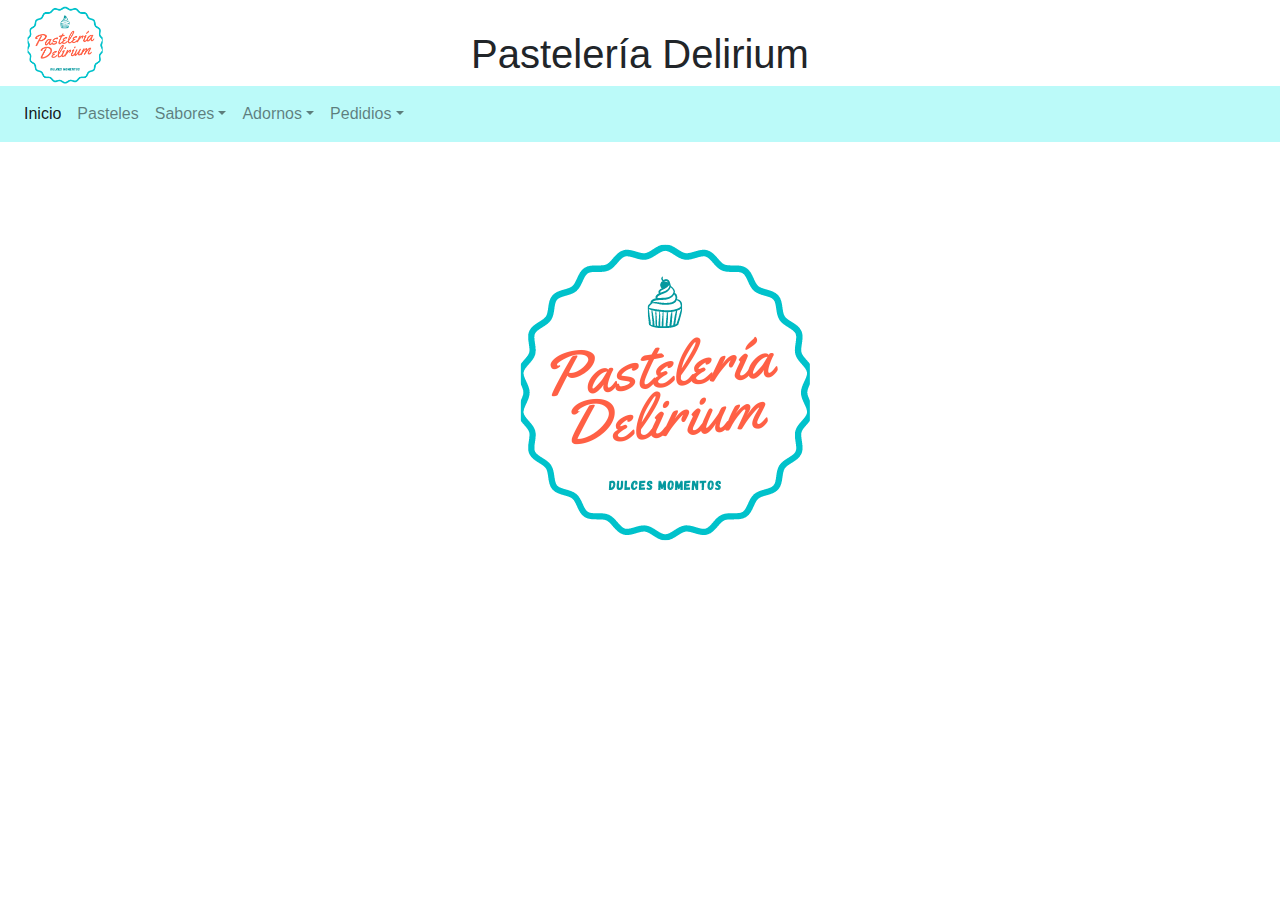
<file: index.html>
<!DOCTYPE html>
<html>
    <head>
        <meta name="viewport" content="width=device-witdh, initial-scale=1.0">
        <meta charset="UTF-8">
        <title>Pastelería Delirium</title>
        <link rel="stylesheet" href="css/estilos_index.css">
        <link rel="stylesheet" href="https://cdn.jsdelivr.net/npm/bootstrap@4.0.0/dist/css/bootstrap.min.css" integrity="sha384-Gn5384xqQ1aoWXA+058RXPxPg6fy4IWvTNh0E263XmFcJlSAwiGgFAW/dAiS6JXm" crossorigin="anonymous">
    </head>
    <body>
        <div>
            <div class="arriba">
                <img src="src/img/Pastelería Delirium.png" alt="logo de la pasteleria" class="logo">
                <h1>Pastelería Delirium</h1>
            </div>
            <header>
                <nav class="navbar navbar-expand-lg navbar-light" style="background-color: #BBFAF9;">
                    <div class="collapse navbar-collapse" id="navbarNavDropdown">
                        <ul class="navbar-nav">
                            <li class="nav-item active">
                                <a class="nav-link" href="index.html">Inicio</a>
                            </li>
                            <li class="nav-item">
                                <a class="nav-link" href="html/vista_pasteles.html">Pasteles</a>
                            </li>
                            <li class="nav-item dropdown">
                                <a class="nav-link dropdown-toggle" href="#" id="navbarDropdownMenuLink" data-toggle="dropdown" aria-haspopup="true" aria-expanded="false">Sabores</a>
                                <div class="dropdown-menu" aria-labelledby="navbarDropdownMenuLink">
                                    <a class="dropdown-item" href="html/inventario_sabores.html">Almacen de Sabores</a>
                                </div>
                            </li>   
                          
                            <li class="nav-item dropdown">
                                <a class="nav-link dropdown-toggle" href="#" id="navbarDropdownMenuLink" data-toggle="dropdown" aria-haspopup="true" aria-expanded="false">Adornos</a>
                                <div class="dropdown-menu" aria-labelledby="navbarDropdownMenuLink">
                                    <a class="dropdown-item" href="html/vista_adornos.html">Listado de Adornos</a>
                                    <a class="dropdown-item" href="html/inventario_adornos.html">Almacén de Adornos</a>
                                </div>
                            </li>  
                            <li class="nav-item dropdown">
                                <a class="nav-link dropdown-toggle" href="#" id="navbarDropdownMenuLink" data-toggle="dropdown" aria-haspopup="true" aria-expanded="false">Pedidios</a>
                                <div class="dropdown-menu" aria-labelledby="navbarDropdownMenuLink">
                                    <a class="dropdown-item" href="html/formulario_pedido.html">Crear Pedido</a>
                                    <a class="dropdown-item" href="html/listado_pedidos.html">Listado de Pedido</a>
                                </div>
                            </li> 
                        </ul>
                    </div>
                </nav>
            </header>
        </div>
        <section class="principal">           
                <img src="src/img/Pastelería Delirium.png" alt="logo de la pasteleria" >
        </section>
        <script src="https://code.jquery.com/jquery-3.2.1.slim.min.js" integrity="sha384-KJ3o2DKtIkvYIK3UENzmM7KCkRr/rE9/Qpg6aAZGJwFDMVNA/GpGFF93hXpG5KkN" crossorigin="anonymous"></script>
        <script src="https://cdn.jsdelivr.net/npm/popper.js@1.12.9/dist/umd/popper.min.js" integrity="sha384-ApNbgh9B+Y1QKtv3Rn7W3mgPxhU9K/ScQsAP7hUibX39j7fakFPskvXusvfa0b4Q" crossorigin="anonymous"></script>
        <script src="https://cdn.jsdelivr.net/npm/bootstrap@4.0.0/dist/js/bootstrap.min.js" integrity="sha384-JZR6Spejh4U02d8jOt6vLEHfe/JQGiRRSQQxSfFWpi1MquVdAyjUar5+76PVCmYl" crossorigin="anonymous"></script>
    </body>
</html>
</file>
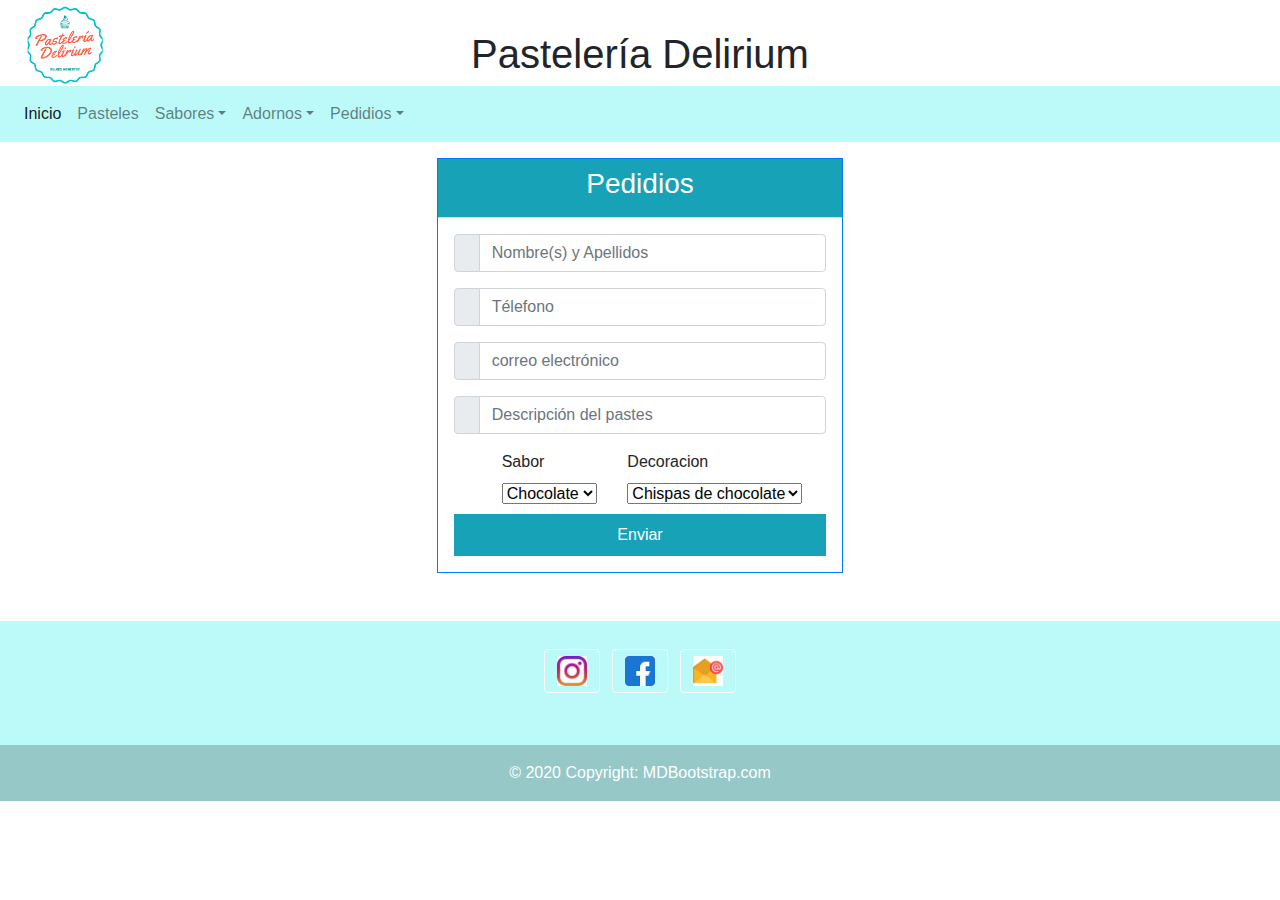
<file: html/formulario_pedido.html>
<!DOCTYPE html>
<html>
    <head>
        <meta name="viewport" content="width=device-witdh, initial-scale=1.0">
        <meta charset="UTF-8">
        <title>Pastelería Delirium</title>
        <link rel="stylesheet" href="../css/estilo_menu.css">
        <link rel="stylesheet" href="../css/estilos_index.css">
        <link rel="stylesheet" href="https://cdn.jsdelivr.net/npm/bootstrap@4.0.0/dist/css/bootstrap.min.css" integrity="sha384-Gn5384xqQ1aoWXA+058RXPxPg6fy4IWvTNh0E263XmFcJlSAwiGgFAW/dAiS6JXm" crossorigin="anonymous">
    </head>
    <body>
        <div>
            <div class="arriba">
                <img src="../src/img/Pastelería Delirium.png" alt="logo de la pasteleria" class="logo">
                <h1>Pastelería Delirium</h1>
            </div>
            <header>
                <nav class="navbar navbar-expand-lg navbar-light" style="background-color: #BBFAF9;">
                    <div class="collapse navbar-collapse" id="navbarNavDropdown">
                        <ul class="navbar-nav">
                            <li class="nav-item active">
                                <a class="nav-link" href="../index.html">Inicio</a>
                            </li>
                            <li class="nav-item">
                                <a class="nav-link" href="../html/vista_pasteles.html">Pasteles</a>
                            </li>
                            <li class="nav-item dropdown">
                                <a class="nav-link dropdown-toggle" href="#" id="navbarDropdownMenuLink" data-toggle="dropdown" aria-haspopup="true" aria-expanded="false">Sabores</a>
                                <div class="dropdown-menu" aria-labelledby="navbarDropdownMenuLink">
                                    <a class="dropdown-item" href="../html/inventario_sabores.html">Almacen de Sabores</a>
                                </div>
                            </li>   
                          
                            <li class="nav-item dropdown">
                                <a class="nav-link dropdown-toggle" href="#" id="navbarDropdownMenuLink" data-toggle="dropdown" aria-haspopup="true" aria-expanded="false">Adornos</a>
                                <div class="dropdown-menu" aria-labelledby="navbarDropdownMenuLink">
                                    <a class="dropdown-item" href="../html/vista_adornos.html">Listado de Adornos</a>
                                    <a class="dropdown-item" href="../html/inventario_adornos.html">Almacén de Adornos</a>
                                </div>
                            </li>  
                            <li class="nav-item dropdown">
                                <a class="nav-link dropdown-toggle" href="#" id="navbarDropdownMenuLink" data-toggle="dropdown" aria-haspopup="true" aria-expanded="false">Pedidios</a>
                                <div class="dropdown-menu" aria-labelledby="navbarDropdownMenuLink">
                                    <a class="dropdown-item" href="../html/formulario_pedido.html">Crear Pedido</a>
                                    <a class="dropdown-item" href="../html/listado_pedidos.html">Listado de Pedido</a>
                                </div>
                            </li> 
                        </ul>
                    </div>
                </nav>
            </header>
        </div>
        
        <section>
            <div class="row justify-content-center">
                <div class="col-12 col-md-4 col-lg-4 pb-5 mt-3">
                            <!--Form with header-->        
                            <form action="mail.php" method="post">
                                <div class="card border-primary rounded-0">
                                    <div class="card-header p-0">
                                        <div class="bg-info text-white text-center py-2">
                                            <h3><i class="fa fa-envelope"></i> Pedidios</h3>
                                        </div>
                                    </div>
                                    <div class="card-body p-3">
        
                                        <!--Body-->
                                        <div class="form-group">
                                            <div class="input-group mb-2">
                                                <div class="input-group-prepend">
                                                    <div class="input-group-text"><i class="fa fa-user text-info"></i></div>
                                                </div>
                                                <input type="text" class="form-control" id="nombre" name="nombre" placeholder="Nombre(s) y Apellidos" required>
                                            </div>
                                        </div>
                                        <div class="form-group">
                                            <div class="input-group mb-2">
                                                <div class="input-group-prepend">
                                                    <div class="input-group-text"><i class="fa fa-envelope text-info"></i></div>
                                                </div>
                                                <input type="email" class="form-control" id="telefono" name="telefono" placeholder="Télefono" required>
                                            </div>
                                        </div>
                                        <div class="form-group">
                                            <div class="input-group mb-2">
                                                <div class="input-group-prepend">
                                                    <div class="input-group-text"><i class="fa fa-envelope text-info"></i></div>
                                                </div>
                                                <input type="email" class="form-control" id="correo" name="correo" placeholder="correo electrónico" required>
                                            </div>
                                        </div>
                                        <div class="form-group">
                                            <div class="input-group mb-2">
                                                <div class="input-group-prepend">
                                                    <div class="input-group-text"><i class="fa fa-envelope text-info"></i></div>
                                                </div>
                                                <input type="textarea" class="form-control" id="descripcion" name="descripcion" placeholder="Descripción del pastes" required>
                                            </div>
                                        </div>
                                        <div class="form-row">
                                             <div class="col mb-2 ml-5">
                                                    <label for="sabor">Sabor</label>
                                                    <select name="sabores" id="sabores">
                                                        <option value="chocolate">Chocolate</option>
                                                        <option value="vainilla">Vainilla</option>
                                                        <option value="limon">Limón</option>
                                                        <option value="fresa">Fresa</option>
                                                    </select><br>
                                                </div>
                                                <div class="col mb-2 mr-4">
                                                    <label for="adorno">Decoracion</label>
                                                    <select name="adornos" id="adornos">
                                                        <option value="chispas">Chispas de chocolate</option>
                                                        <option value="flores">Flores comestibles</option>
                                                        <option value="flores">Flores naturales</option>
                                                        <option value="chantilly">Chantilly</option>
                                                    </select><br>
                                                </div>
                                        </div>      
                                        <div class="text-center">
                                            <input type="submit" value="Enviar" class="btn btn-info btn-block rounded-0 py-2">
                                        </div>
                                    </div>
                                </div>
                            </form>
                        </div>
        </section>
        <footer class="text-center text-white" style="background-color: #BBFAF9;">
            <!-- Grid container -->
            <div class="container p-4 pb-0">
              <!-- Section: Social media -->
              <section class="mb-4">              
                <a class="btn btn-outline-light btn-floating m-1" href="#!" role="button"
                  ><img src="../src/img/instagram.png" alt="logo instagram" class="img-foot">
                </a>               
                <a class="btn btn-outline-light btn-floating m-1" href="#!" role="button"
                  ><img src="../src/img/facebook.png" alt="logo instagram" class="img-foot">
                </a>
                <a class="btn btn-outline-light btn-floating m-1" href="#!" role="button"
                  ><img src="../src/img/correo-electronico.png" alt="logo instagram" class="img-foot">
                </a>
              </section>
              <!-- Section: Social media -->
            </div>
            <!-- Grid container -->
            <!-- Copyright -->
            <div class="text-center p-3" style="background-color: rgba(0, 0, 0, 0.2);">
              © 2020 Copyright:
              <a class="text-white" href="https://mdbootstrap.com/">MDBootstrap.com</a>
            </div>
            <!-- Copyright -->
        </footer>        
        <script src="https://code.jquery.com/jquery-3.2.1.slim.min.js" integrity="sha384-KJ3o2DKtIkvYIK3UENzmM7KCkRr/rE9/Qpg6aAZGJwFDMVNA/GpGFF93hXpG5KkN" crossorigin="anonymous"></script>
        <script src="https://cdn.jsdelivr.net/npm/popper.js@1.12.9/dist/umd/popper.min.js" integrity="sha384-ApNbgh9B+Y1QKtv3Rn7W3mgPxhU9K/ScQsAP7hUibX39j7fakFPskvXusvfa0b4Q" crossorigin="anonymous"></script>
        <script src="https://cdn.jsdelivr.net/npm/bootstrap@4.0.0/dist/js/bootstrap.min.js" integrity="sha384-JZR6Spejh4U02d8jOt6vLEHfe/JQGiRRSQQxSfFWpi1MquVdAyjUar5+76PVCmYl" crossorigin="anonymous"></script>
    </body>
</html>
</file>
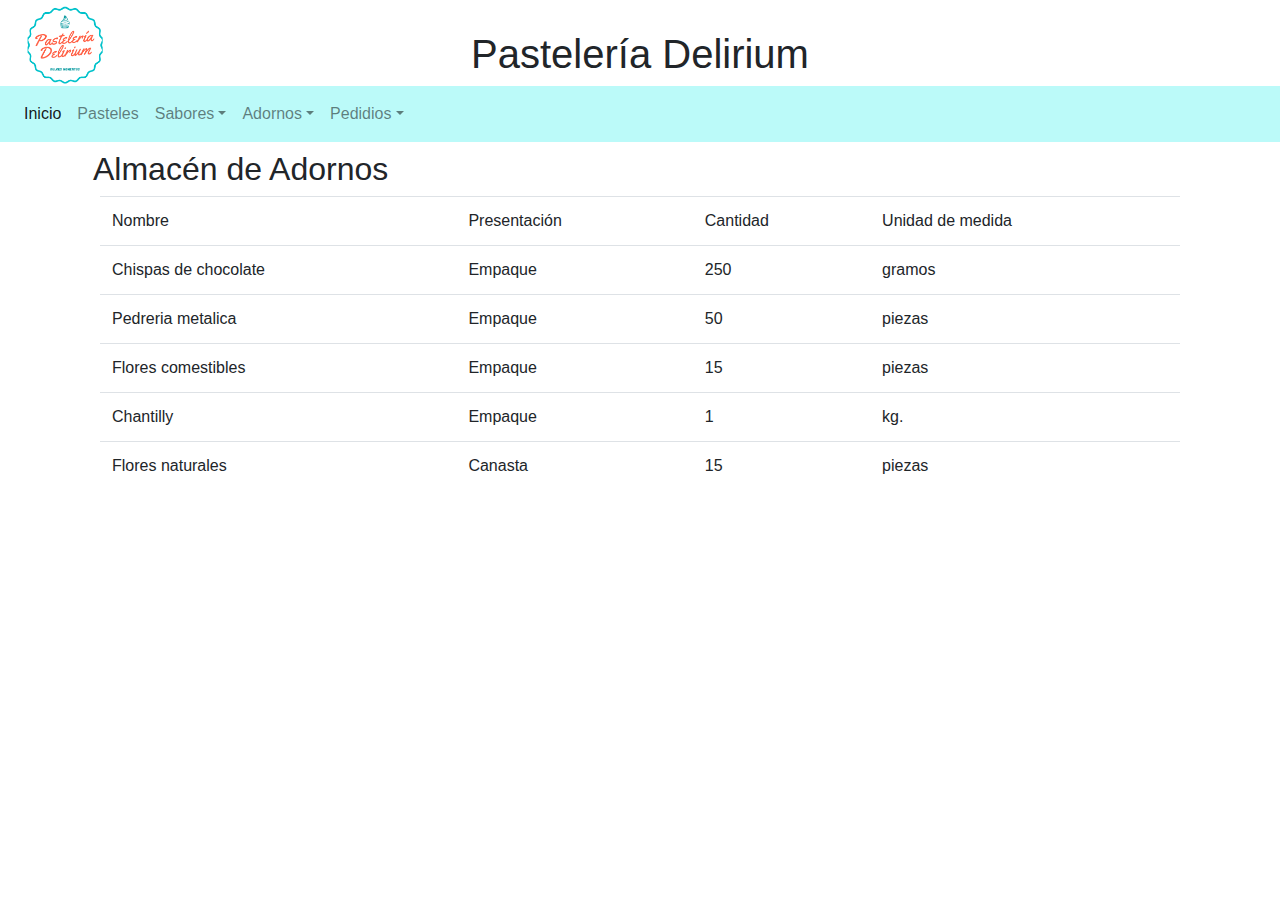
<file: html/inventario_adornos.html>
<!DOCTYPE html>
<html>
    <head>
        <meta name="viewport" content="width=device-witdh, initial-scale=1.0">
        <meta charset="UTF-8">
        <title>Pastelería Delirium</title>
        <link rel="stylesheet" href="../css/estilos_index.css">
        <link rel="stylesheet" href="https://cdn.jsdelivr.net/npm/bootstrap@4.0.0/dist/css/bootstrap.min.css" integrity="sha384-Gn5384xqQ1aoWXA+058RXPxPg6fy4IWvTNh0E263XmFcJlSAwiGgFAW/dAiS6JXm" crossorigin="anonymous">       
    </head>
    <body>
        <header>
            <div class="arriba">
                <img src="../src/img/Pastelería Delirium.png" alt="logo de la pasteleria" class="logo">
                <h1>Pastelería Delirium</h1>
            </div>
            <nav class="navbar navbar-expand-lg navbar-light" style="background-color: #BBFAF9;">
                <div class="collapse navbar-collapse" id="navbarNavDropdown">
                    <ul class="navbar-nav">
                        <li class="nav-item active">
                            <a class="nav-link" href="../index.html">Inicio</a>
                        </li>
                        <li class="nav-item">
                            <a class="nav-link" href="../html/vista_pasteles.html">Pasteles</a>
                        </li>
                        <li class="nav-item dropdown">
                            <a class="nav-link dropdown-toggle" href="#" id="navbarDropdownMenuLink" data-toggle="dropdown" aria-haspopup="true" aria-expanded="false">Sabores</a>
                            <div class="dropdown-menu" aria-labelledby="navbarDropdownMenuLink">
                                <a class="dropdown-item" href="../html/inventario_sabores.html">Almacen de Sabores</a>
                            </div>
                        </li>   
                      
                        <li class="nav-item dropdown">
                            <a class="nav-link dropdown-toggle" href="#" id="navbarDropdownMenuLink" data-toggle="dropdown" aria-haspopup="true" aria-expanded="false">Adornos</a>
                            <div class="dropdown-menu" aria-labelledby="navbarDropdownMenuLink">
                                <a class="dropdown-item" href="../html/vista_adornos.html">Listado de Adornos</a>
                                <a class="dropdown-item" href="inventario_adornos.html">Almacén de Adornos</a>
                            </div>
                        </li>  
                        <li class="nav-item dropdown">
                            <a class="nav-link dropdown-toggle" href="#" id="navbarDropdownMenuLink" data-toggle="dropdown" aria-haspopup="true" aria-expanded="false">Pedidios</a>
                            <div class="dropdown-menu" aria-labelledby="navbarDropdownMenuLink">
                                <a class="dropdown-item" href="../html/formulario_pedido.html">Crear Pedido</a>
                                <a class="dropdown-item" href="../html/listado_pedidos.html">Listado de Pedido</a>
                            </div>
                        </li> 
                    </ul>
                </div>
            </nav> 
        </header>
        <section class="container">     
            <h2 class="m-2">Almacén de Adornos</h2>      
            <div class="container">
                <table class="table">
                    <thead class="thead-dark">
                        <tr>
                            <td>Nombre</td>
                            <td>Presentación</td>
                            <td>Cantidad</td>
                            <td>Unidad de medida</td>
                        </tr>
                    </thead>
                    <tbody>
                        <tr>
                            <td scope="row">Chispas de chocolate</td>
                            <td>Empaque</td>
                            <td>250</td>
                            <td>gramos</td>
                        </tr>
                        <tr>
                            <td scope="row">Pedreria metalica</td>
                            <td>Empaque</td>
                            <td>50</td>
                            <td>piezas</td>
                        </tr>
                        <tr>
                            <td scope="row">Flores comestibles</td>
                            <td>Empaque</td>
                            <td>15</td>
                            <td>piezas</td>
                        </tr>
                        <tr>
                            <td scope="row">Chantilly</td>
                            <td>Empaque</td>
                            <td>1</td>
                            <td>kg.</td>
                        </tr>
                        <tr>
                            <td scope="row">Flores naturales</td>
                            <td>Canasta</td>
                            <td>15</td>
                            <td>piezas</td>
                        </tr>
                    </tbody>
                </table>
            </div>
        </section>
        <script src="https://code.jquery.com/jquery-3.2.1.slim.min.js" integrity="sha384-KJ3o2DKtIkvYIK3UENzmM7KCkRr/rE9/Qpg6aAZGJwFDMVNA/GpGFF93hXpG5KkN" crossorigin="anonymous"></script>
        <script src="https://cdn.jsdelivr.net/npm/popper.js@1.12.9/dist/umd/popper.min.js" integrity="sha384-ApNbgh9B+Y1QKtv3Rn7W3mgPxhU9K/ScQsAP7hUibX39j7fakFPskvXusvfa0b4Q" crossorigin="anonymous"></script>
        <script src="https://cdn.jsdelivr.net/npm/bootstrap@4.0.0/dist/js/bootstrap.min.js" integrity="sha384-JZR6Spejh4U02d8jOt6vLEHfe/JQGiRRSQQxSfFWpi1MquVdAyjUar5+76PVCmYl" crossorigin="anonymous"></script>    
    </body>
</html>
</file>
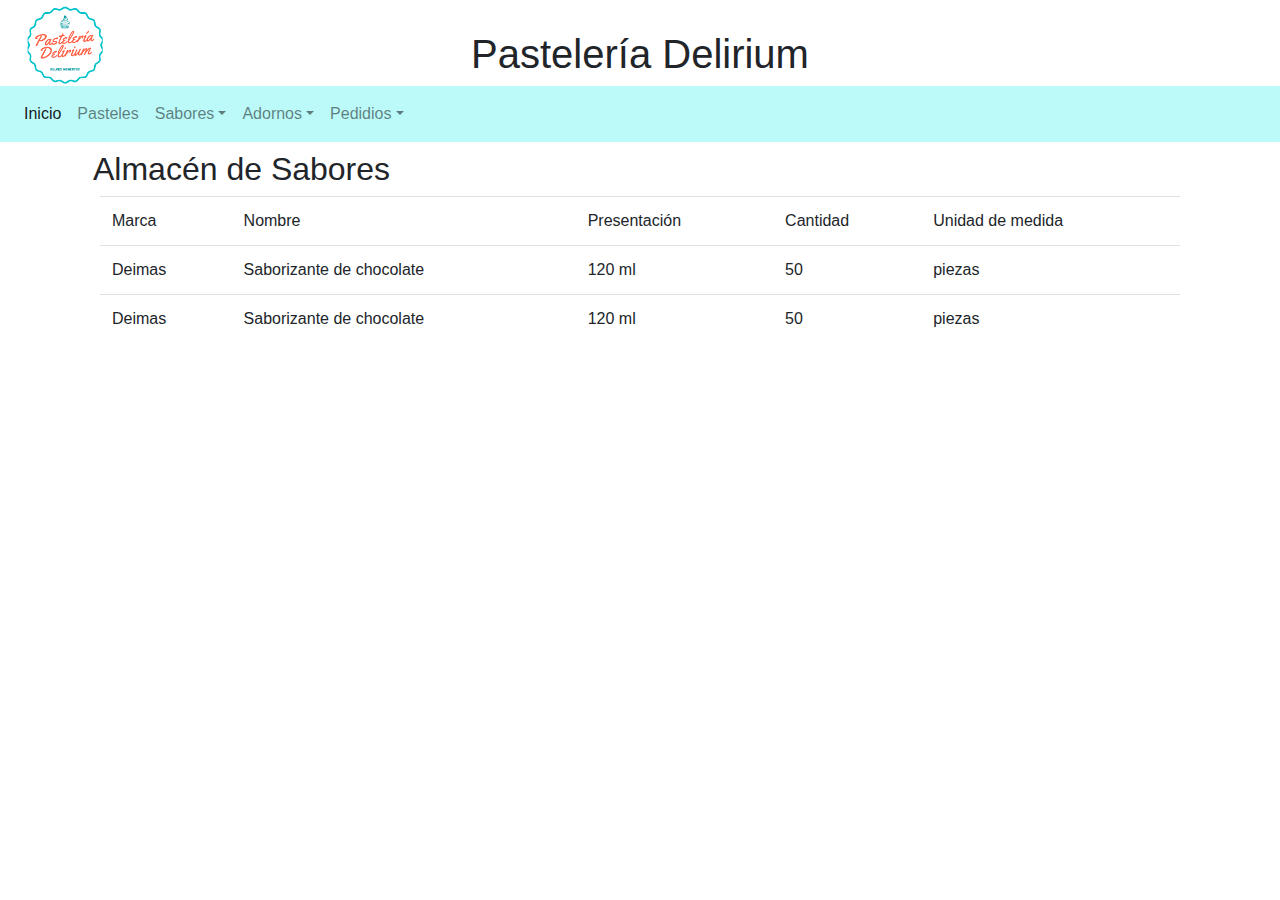
<file: html/inventario_sabores.html>
<!DOCTYPE html>
<html>
    <head>
        <meta name="viewport" content="width=device-witdh, initial-scale=1.0">
        <meta charset="UTF-8">
        <title>Pastelería Delirium</title>
        <link rel="stylesheet" href="../css/estilos_index.css">
        <link rel="stylesheet" href="https://cdn.jsdelivr.net/npm/bootstrap@4.0.0/dist/css/bootstrap.min.css" integrity="sha384-Gn5384xqQ1aoWXA+058RXPxPg6fy4IWvTNh0E263XmFcJlSAwiGgFAW/dAiS6JXm" crossorigin="anonymous">       
    </head>
    <body>
        <header>
            <div class="arriba">
                <img src="../src/img/Pastelería Delirium.png" alt="logo de la pasteleria" class="logo">
                <h1>Pastelería Delirium</h1>
            </div>
            <nav class="navbar navbar-expand-lg navbar-light" style="background-color: #BBFAF9;">
                <div class="collapse navbar-collapse" id="navbarNavDropdown">
                    <ul class="navbar-nav">
                        <li class="nav-item active">
                            <a class="nav-link" href="../index.html">Inicio</a>
                        </li>
                        <li class="nav-item">
                            <a class="nav-link" href="vista_pasteles.html">Pasteles</a>
                        </li>
                        <li class="nav-item dropdown">
                            <a class="nav-link dropdown-toggle" href="#" id="navbarDropdownMenuLink" data-toggle="dropdown" aria-haspopup="true" aria-expanded="false">Sabores</a>
                            <div class="dropdown-menu" aria-labelledby="navbarDropdownMenuLink">
                                <a class="dropdown-item" href="inventario_sabores.html">Almacen de Sabores</a>
                            </div>
                        </li>   
                      
                        <li class="nav-item dropdown">
                            <a class="nav-link dropdown-toggle" href="#" id="navbarDropdownMenuLink" data-toggle="dropdown" aria-haspopup="true" aria-expanded="false">Adornos</a>
                            <div class="dropdown-menu" aria-labelledby="navbarDropdownMenuLink">
                                <a class="dropdown-item" href="vista_adornos.html">Listado de Adornos</a>
                                <a class="dropdown-item" href="inventario_adornos.html">Almacén de Adornos</a>
                            </div>
                        </li>  
                        <li class="nav-item dropdown">
                            <a class="nav-link dropdown-toggle" href="#" id="navbarDropdownMenuLink" data-toggle="dropdown" aria-haspopup="true" aria-expanded="false">Pedidios</a>
                            <div class="dropdown-menu" aria-labelledby="navbarDropdownMenuLink">
                                <a class="dropdown-item" href="formulario_pedido.html">Crear Pedido</a>
                                <a class="dropdown-item" href="listado_pedidos.html">Listado de Pedido</a>
                            </div>
                        </li> 
                    </ul>
                </div>
            </nav> 
        </header>
        <section class="container">     
            <h2 class="m-2">Almacén de Sabores</h2>      
            <div class="container">
                <table class="table">
                    <thead class="thead-dark">
                        <tr>
                            <td>Marca</td>
                            <td>Nombre</td>
                            <td>Presentación</td>
                            <td>Cantidad</td>
                            <td>Unidad de medida</td>
                        </tr>
                    </thead>
                    
                    <tr>
                        <td scope="row">Deimas</td>
                        <td>Saborizante de chocolate</td>
                        <td>120 ml</td>
                        <td>50</td>
                        <td>piezas</td>
                    </tr>
                    <tr>
                        <td scope="row">Deimas</td>
                        <td>Saborizante de chocolate</td>
                        <td>120 ml</td>
                        <td>50</td>
                        <td>piezas</td>
                    </tr>
                </table>
            </div>
        </section>
        <script src="https://code.jquery.com/jquery-3.2.1.slim.min.js" integrity="sha384-KJ3o2DKtIkvYIK3UENzmM7KCkRr/rE9/Qpg6aAZGJwFDMVNA/GpGFF93hXpG5KkN" crossorigin="anonymous"></script>
        <script src="https://cdn.jsdelivr.net/npm/popper.js@1.12.9/dist/umd/popper.min.js" integrity="sha384-ApNbgh9B+Y1QKtv3Rn7W3mgPxhU9K/ScQsAP7hUibX39j7fakFPskvXusvfa0b4Q" crossorigin="anonymous"></script>
        <script src="https://cdn.jsdelivr.net/npm/bootstrap@4.0.0/dist/js/bootstrap.min.js" integrity="sha384-JZR6Spejh4U02d8jOt6vLEHfe/JQGiRRSQQxSfFWpi1MquVdAyjUar5+76PVCmYl" crossorigin="anonymous"></script>    
    </body>
</html>
</file>
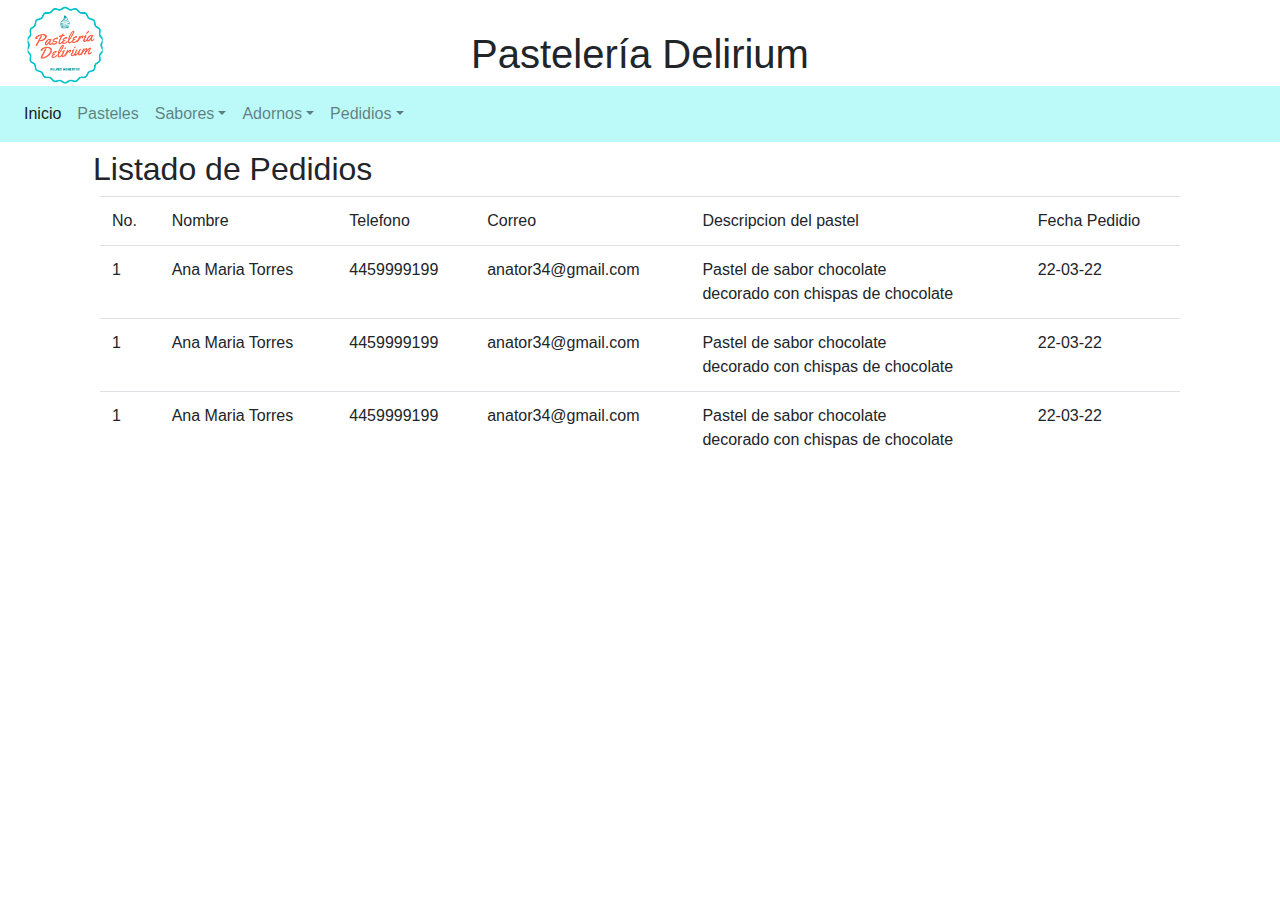
<file: html/listado_pedidos.html>
<!DOCTYPE html>
<html>
    <head>
        <meta name="viewport" content="width=device-witdh, initial-scale=1.0">
        <meta charset="UTF-8">
        <title>Pastelería Delirium</title>
        <link rel="stylesheet" href="../css/estilos_index.css">
        <link rel="stylesheet" href="https://cdn.jsdelivr.net/npm/bootstrap@4.0.0/dist/css/bootstrap.min.css" integrity="sha384-Gn5384xqQ1aoWXA+058RXPxPg6fy4IWvTNh0E263XmFcJlSAwiGgFAW/dAiS6JXm" crossorigin="anonymous">       
    </head>
    <body>
        <header>
            <div class="arriba">
                <img src="../src/img/Pastelería Delirium.png" alt="logo de la pasteleria" class="logo">
                <h1>Pastelería Delirium</h1>
            </div>
            <nav class="navbar navbar-expand-lg navbar-light" style="background-color: #BBFAF9;">
                <div class="collapse navbar-collapse" id="navbarNavDropdown">
                    <ul class="navbar-nav">
                        <li class="nav-item active">
                            <a class="nav-link" href="../index.html">Inicio</a>
                        </li>
                        <li class="nav-item">
                            <a class="nav-link" href="vista_pasteles.html">Pasteles</a>
                        </li>
                        <li class="nav-item dropdown">
                            <a class="nav-link dropdown-toggle" href="#" id="navbarDropdownMenuLink" data-toggle="dropdown" aria-haspopup="true" aria-expanded="false">Sabores</a>
                            <div class="dropdown-menu" aria-labelledby="navbarDropdownMenuLink">
                                <a class="dropdown-item" href="inventario_sabores.html">Almacen de Sabores</a>
                            </div>
                        </li>   
                      
                        <li class="nav-item dropdown">
                            <a class="nav-link dropdown-toggle" href="#" id="navbarDropdownMenuLink" data-toggle="dropdown" aria-haspopup="true" aria-expanded="false">Adornos</a>
                            <div class="dropdown-menu" aria-labelledby="navbarDropdownMenuLink">
                                <a class="dropdown-item" href="vista_adornos.html">Listado de Adornos</a>
                                <a class="dropdown-item" href="inventario_adornos.html">Almacén de Adornos</a>
                            </div>
                        </li>  
                        <li class="nav-item dropdown">
                            <a class="nav-link dropdown-toggle" href="#" id="navbarDropdownMenuLink" data-toggle="dropdown" aria-haspopup="true" aria-expanded="false">Pedidios</a>
                            <div class="dropdown-menu" aria-labelledby="navbarDropdownMenuLink">
                                <a class="dropdown-item" href="formulario_pedido.html">Crear Pedido</a>
                                <a class="dropdown-item" href="listado_pedidos.html">Listado de Pedido</a>
                            </div>
                        </li> 
                    </ul>
                </div>
            </nav>  
        </header>
        
        <section class="container">     
            <h2 class="m-2">Listado de Pedidios</h2>      
            <div class="container">
                <table  class="table">
                    <thead class="thead-dark">
                        <tr>
                            <td>No.</td>
                            <td>Nombre</td>
                            <td>Telefono</td>
                            <td>Correo</td>
                            <td>Descripcion del pastel</td>
                            <td>Fecha Pedidio</td>
                        </tr>
                    </thead>
                    <tbody>
                        <tr>
                            <td scope="row">1</td>
                            <td>Ana Maria Torres</td>
                            <td>4459999199</td>
                            <td>anator34@gmail.com</td>
                            <td>Pastel de sabor chocolate<br>
                        decorado con chispas de chocolate</td>
                        <td>22-03-22</td>                        
                        </tr>
                        <tr>
                            <td scope="row">1</td>
                            <td>Ana Maria Torres</td>
                            <td>4459999199</td>
                            <td>anator34@gmail.com</td>
                            <td>Pastel de sabor chocolate<br>
                        decorado con chispas de chocolate</td>
                            <td>22-03-22</td>                    
                        </tr>
                        <tr>
                            <td scope="row">1</td>
                            <td>Ana Maria Torres</td>
                            <td>4459999199</td>
                            <td>anator34@gmail.com</td>
                            <td>Pastel de sabor chocolate<br> decorado con chispas de chocolate</td>
                            <td>22-03-22</td>
                        </tr>
                    </tbody>                    
                </table>
            </div>
        </section>
        <script src="https://code.jquery.com/jquery-3.2.1.slim.min.js" integrity="sha384-KJ3o2DKtIkvYIK3UENzmM7KCkRr/rE9/Qpg6aAZGJwFDMVNA/GpGFF93hXpG5KkN" crossorigin="anonymous"></script>
        <script src="https://cdn.jsdelivr.net/npm/popper.js@1.12.9/dist/umd/popper.min.js" integrity="sha384-ApNbgh9B+Y1QKtv3Rn7W3mgPxhU9K/ScQsAP7hUibX39j7fakFPskvXusvfa0b4Q" crossorigin="anonymous"></script>
        <script src="https://cdn.jsdelivr.net/npm/bootstrap@4.0.0/dist/js/bootstrap.min.js" integrity="sha384-JZR6Spejh4U02d8jOt6vLEHfe/JQGiRRSQQxSfFWpi1MquVdAyjUar5+76PVCmYl" crossorigin="anonymous"></script>
    </body>
</html>
</file>
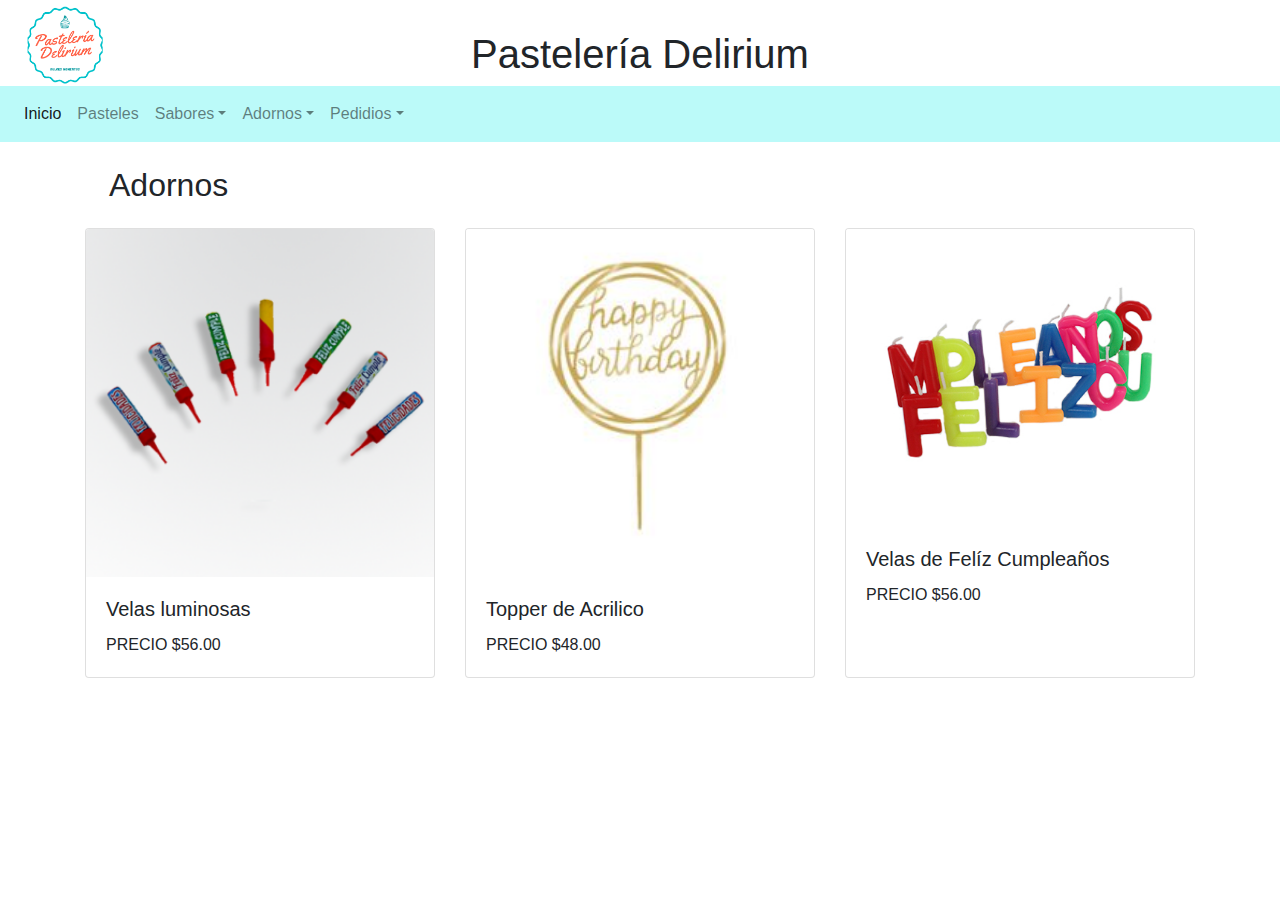
<file: html/vista_adornos.html>
<!DOCTYPE html>
<html>
    <head>
        <meta name="viewport" content="width=device-witdh, initial-scale=1.0">
        <meta charset="UTF-8">
        <title>Pastelería Delirium</title>
        <link rel="stylesheet" href="../css/estilos_index.css">
        <link rel="stylesheet" href="https://cdn.jsdelivr.net/npm/bootstrap@4.0.0/dist/css/bootstrap.min.css" integrity="sha384-Gn5384xqQ1aoWXA+058RXPxPg6fy4IWvTNh0E263XmFcJlSAwiGgFAW/dAiS6JXm" crossorigin="anonymous">       
    </head>
    <body>
        <header>
            <div class="arriba">
                <img src="../src/img/Pastelería Delirium.png" alt="logo de la pasteleria" class="logo">
                <h1>Pastelería Delirium</h1>
            </div>
            <nav class="navbar navbar-expand-lg navbar-light" style="background-color: #BBFAF9;">
                <div class="collapse navbar-collapse" id="navbarNavDropdown">
                    <ul class="navbar-nav">
                        <li class="nav-item active">
                            <a class="nav-link" href="../index.html">Inicio</a>
                        </li>
                        <li class="nav-item">
                            <a class="nav-link" href="vista_pasteles.html">Pasteles</a>
                        </li>
                        <li class="nav-item dropdown">
                            <a class="nav-link dropdown-toggle" href="#" id="navbarDropdownMenuLink" data-toggle="dropdown" aria-haspopup="true" aria-expanded="false">Sabores</a>
                            <div class="dropdown-menu" aria-labelledby="navbarDropdownMenuLink">
                                <a class="dropdown-item" href="inventario_sabores.html">Almacen de Sabores</a>
                            </div>
                        </li>   
                      
                        <li class="nav-item dropdown">
                            <a class="nav-link dropdown-toggle" href="#" id="navbarDropdownMenuLink" data-toggle="dropdown" aria-haspopup="true" aria-expanded="false">Adornos</a>
                            <div class="dropdown-menu" aria-labelledby="navbarDropdownMenuLink">
                                <a class="dropdown-item" href="vista_adornos.html">Listado de Adornos</a>
                                <a class="dropdown-item" href="inventario_adornos.html">Almacén de Adornos</a>
                            </div>
                        </li>  
                        <li class="nav-item dropdown">
                            <a class="nav-link dropdown-toggle" href="#" id="navbarDropdownMenuLink" data-toggle="dropdown" aria-haspopup="true" aria-expanded="false">Pedidios</a>
                            <div class="dropdown-menu" aria-labelledby="navbarDropdownMenuLink">
                                <a class="dropdown-item" href="formulario_pedido.html">Crear Pedido</a>
                                <a class="dropdown-item" href="listado_pedidos.html">Listado de Pedido</a>
                            </div>
                        </li> 
                    </ul>
                </div>
            </nav> 
        </header>
        <section class="container">
            <h2 class="m-4">Adornos</h2>
            <div class="card-deck">
                <div class="card">
                    <img class="card-img-top" src="../src/img/velas-luminosas.png" alt="Card image cap">
                    <div class="card-body">
                      <h5 class="card-title">Velas luminosas</h5>
                      <p class="card-text">PRECIO $56.00</p>
                    </div>                   
                </div>
                <div class="card">
                    <img class="card-img-top" src="../src/img/feliz-cumpleanios.jpg" alt="Card image cap">
                    <div class="card-body">
                      <h5 class="card-title">Topper de Acrilico</h5>
                      <p class="card-text">PRECIO $48.00</p>
                    </div>                    
                </div>
                <div class="card">
                    <img class="card-img-top" src="../src/img/vela-feliz.jpg" alt="Card image cap">
                    <div class="card-body">
                      <h5 class="card-title">Velas de Felíz Cumpleaños</h5>
                      <p class="card-text">PRECIO $56.00</p>
                    </div>                
                </div>
            </div>
        </section>
<br>
        
        <script src="https://code.jquery.com/jquery-3.2.1.slim.min.js" integrity="sha384-KJ3o2DKtIkvYIK3UENzmM7KCkRr/rE9/Qpg6aAZGJwFDMVNA/GpGFF93hXpG5KkN" crossorigin="anonymous"></script>
        <script src="https://cdn.jsdelivr.net/npm/popper.js@1.12.9/dist/umd/popper.min.js" integrity="sha384-ApNbgh9B+Y1QKtv3Rn7W3mgPxhU9K/ScQsAP7hUibX39j7fakFPskvXusvfa0b4Q" crossorigin="anonymous"></script>
        <script src="https://cdn.jsdelivr.net/npm/bootstrap@4.0.0/dist/js/bootstrap.min.js" integrity="sha384-JZR6Spejh4U02d8jOt6vLEHfe/JQGiRRSQQxSfFWpi1MquVdAyjUar5+76PVCmYl" crossorigin="anonymous"></script>
    </body>
</html>
</file>
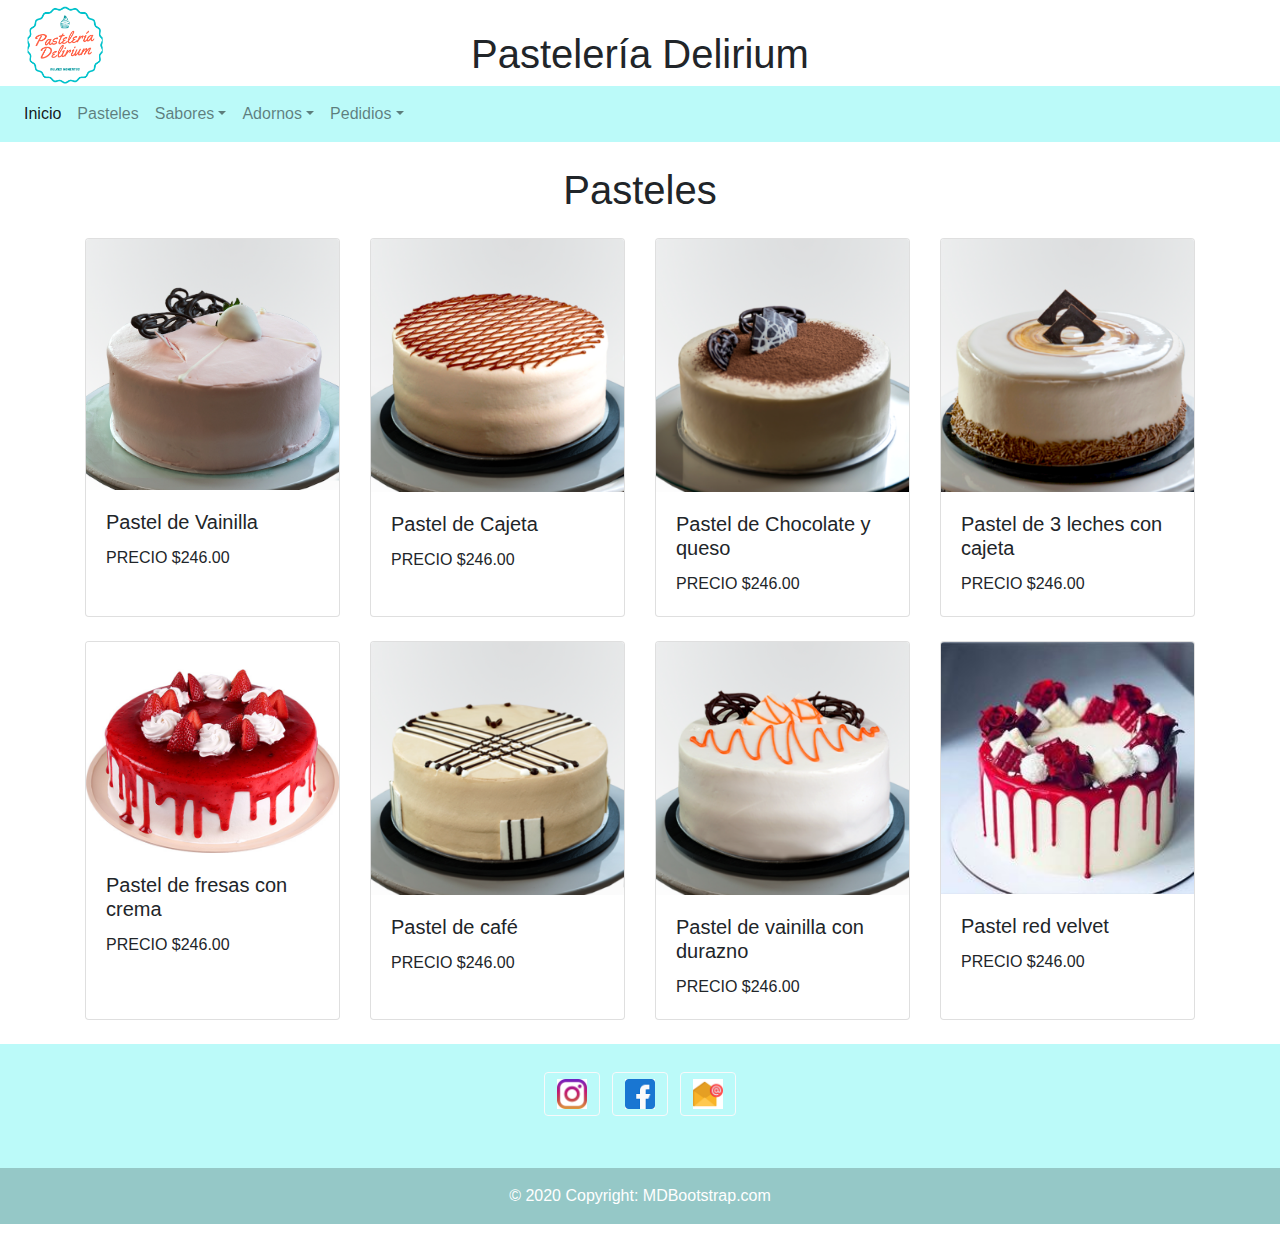
<file: html/vista_pasteles.html>
<!DOCTYPE html>
<html>
    <head>
        <meta name="viewport" content="width=device-witdh, initial-scale=1.0">
        <meta charset="UTF-8">
        <title>Pastelería Delirium</title>
        <link rel="stylesheet" href="../css/estilos_index.css">
        <link rel="stylesheet" href="https://cdn.jsdelivr.net/npm/bootstrap@4.0.0/dist/css/bootstrap.min.css" integrity="sha384-Gn5384xqQ1aoWXA+058RXPxPg6fy4IWvTNh0E263XmFcJlSAwiGgFAW/dAiS6JXm" crossorigin="anonymous">       
    </head>
    <body>
        <header>
            <div class="arriba">
                <img src="../src/img/Pastelería Delirium.png" alt="logo de la pasteleria" class="logo">
                <h1>Pastelería Delirium</h1>
            </div>
            <nav class="navbar navbar-expand-lg navbar-light" style="background-color: #BBFAF9;">
                <div class="collapse navbar-collapse" id="navbarNavDropdown">
                    <ul class="navbar-nav">
                        <li class="nav-item active">
                            <a class="nav-link" href="../index.html">Inicio</a>
                        </li>
                        <li class="nav-item">
                            <a class="nav-link" href="vista_pasteles.html">Pasteles</a>
                        </li>
                        <li class="nav-item dropdown">
                            <a class="nav-link dropdown-toggle" href="#" id="navbarDropdownMenuLink" data-toggle="dropdown" aria-haspopup="true" aria-expanded="false">Sabores</a>
                            <div class="dropdown-menu" aria-labelledby="navbarDropdownMenuLink">
                                <a class="dropdown-item" href="inventario_sabores.html">Almacen de Sabores</a>
                            </div>
                        </li>   
                        <li class="nav-item dropdown">
                            <a class="nav-link dropdown-toggle" href="#" id="navbarDropdownMenuLink" data-toggle="dropdown" aria-haspopup="true" aria-expanded="false">Adornos</a>
                            <div class="dropdown-menu" aria-labelledby="navbarDropdownMenuLink">
                                <a class="dropdown-item" href="vista_adornos.html">Listado de Adornos</a>
                                <a class="dropdown-item" href="inventario_adornos.html">Almacén de Adornos</a>
                            </div>
                        </li>  
                        <li class="nav-item dropdown">
                            <a class="nav-link dropdown-toggle" href="#" id="navbarDropdownMenuLink" data-toggle="dropdown" aria-haspopup="true" aria-expanded="false">Pedidios</a>
                            <div class="dropdown-menu" aria-labelledby="navbarDropdownMenuLink">
                                <a class="dropdown-item" href="formulario_pedido.html">Crear Pedido</a>
                                <a class="dropdown-item" href="listado_pedidos.html">Listado de Pedido</a>
                            </div>
                        </li> 
                    </ul>
                </div>
            </nav>             
        </header>
        <section class="container">
            <h1 class="m-4">Pasteles</h1>
            <div class="card-deck">
                <div class="card">
                    <img class="card-img-top" src="../src/img/Vainilla-Fresa.png" alt="Card image cap">
                    <div class="card-body">
                      <h5 class="card-title">Pastel de Vainilla</h5>
                      <p class="card-text">PRECIO $246.00</p>
                    </div>
                </div>
                <div class="card">
                    <img class="card-img-top" src="../src/img/Pastel-Cajeta.png" alt="Card image cap">
                    <div class="card-body">
                      <h5 class="card-title">Pastel de Cajeta</h5>
                      <p class="card-text">PRECIO $246.00</p>
                    </div>
                </div>
                <div class="card">
                    <img class="card-img-top" src="../src/img/pastel chocolate-queso.png" alt="Card image cap">
                    <div class="card-body">
                      <h5 class="card-title">Pastel de Chocolate y queso</h5>
                      <p class="card-text">PRECIO $246.00</p>
                    </div>  
                </div>
                <div class="card">
                    <img class="card-img-top" src="../src/img/Pastel-3-leches-cajeta-.png" alt="Card image cap">
                    <div class="card-body">
                      <h5 class="card-title">Pastel de 3 leches con cajeta</h5>
                      <p class="card-text">PRECIO $246.00</p>
                    </div>
                </div>
            </div>
        </br>
        <div class="card-deck">
            <div class="card">
                <img class="card-img-top" src="../src/img/pastel-fresas-crema.jpg" alt="Card image cap">
                <div class="card-body">
                  <h5 class="card-title">Pastel de fresas con crema</h5>
                  <p class="card-text">PRECIO $246.00</p>
                </div>
            </div>
            <div class="card">
                <img class="card-img-top" src="../src/img/pastel_cafe.png" alt="Card image cap">
                <div class="card-body">
                  <h5 class="card-title">Pastel de café</h5>
                  <p class="card-text">PRECIO $246.00</p>
                </div>
            </div>
            <div class="card">
                <img class="card-img-top" src="../src/img/Vainilla-Durazno.png" alt="Card image cap">
                <div class="card-body">
                  <h5 class="card-title">Pastel de vainilla con durazno</h5>
                  <p class="card-text">PRECIO $246.00</p>
                </div>  
            </div>
            <div class="card">
                <img class="card-img-top" src="../src/img/red-velvet.jpg" alt="Card image cap">
                <div class="card-body">
                  <h5 class="card-title">Pastel red velvet</h5>
                  <p class="card-text">PRECIO $246.00</p>
                </div>
            </div>
        </div>    
        </section>
        <br>
        <footer class="text-center text-white" style="background-color: #BBFAF9;">
            <!-- Grid container -->
            <div class="container p-4 pb-0">
              <!-- Section: Social media -->
              <section class="mb-4">              
                <a class="btn btn-outline-light btn-floating m-1" href="#!" role="button"
                  ><img src="../src/img/instagram.png" alt="logo instagram" class="img-foot">
                </a>               
                <a class="btn btn-outline-light btn-floating m-1" href="#!" role="button"
                  ><img src="../src/img/facebook.png" alt="logo instagram" class="img-foot">
                </a>
                <a class="btn btn-outline-light btn-floating m-1" href="#!" role="button"
                  ><img src="../src/img/correo-electronico.png" alt="logo instagram" class="img-foot">
                </a>
              </section>
              <!-- Section: Social media -->
            </div>
            <!-- Grid container -->
          
            <!-- Copyright -->
            <div class="text-center p-3" style="background-color: rgba(0, 0, 0, 0.2);">
              © 2020 Copyright:
              <a class="text-white" href="https://mdbootstrap.com/">MDBootstrap.com</a>
            </div>
            <!-- Copyright -->
          </footer>
               
        <script src="https://code.jquery.com/jquery-3.2.1.slim.min.js" integrity="sha384-KJ3o2DKtIkvYIK3UENzmM7KCkRr/rE9/Qpg6aAZGJwFDMVNA/GpGFF93hXpG5KkN" crossorigin="anonymous"></script>
        <script src="https://cdn.jsdelivr.net/npm/popper.js@1.12.9/dist/umd/popper.min.js" integrity="sha384-ApNbgh9B+Y1QKtv3Rn7W3mgPxhU9K/ScQsAP7hUibX39j7fakFPskvXusvfa0b4Q" crossorigin="anonymous"></script>
        <script src="https://cdn.jsdelivr.net/npm/bootstrap@4.0.0/dist/js/bootstrap.min.js" integrity="sha384-JZR6Spejh4U02d8jOt6vLEHfe/JQGiRRSQQxSfFWpi1MquVdAyjUar5+76PVCmYl" crossorigin="anonymous"></script>            
    </body>
</html>
</file>
<file: css/estilos_index.css>
.usuario{
    height: 150px;
    width: 120px;
}
.usuario:hover{
    height: 150px;
    width: 120px;
    opacity: .7;
}
.tipo{
    padding-top: 20px;
    padding-left: 20px;
    padding-right: 20px;
    padding-bottom: 20px;
}
#uno{
    float:left;
}
#dos{
    float: left;
}
h1{
    text-align: center;
    font-size: 50px;
    font-family: 'BhuTuka Expanded One', cursive;
}
.arriba{
    margin-top: -20px;
    padding:-10px;
}
.logo{
    margin-bottom: -80px;
    height: 130px;
    width: 130px;
}
.principal{
width: 450px;
height: 200px;
margin-right: auto;/*margin-left y margin-right ce centro div*/
margin-left: auto;
}
a{
    text-decoration: none;
}
h3{
    font-size: 21px;
    font-family: 'Courier New', Courier, monospace;
    color:#FA8072;
}
.adm{
   text-align: center;
}
.usu{
    text-align: center;
}
.img-foot{
height: 30px;
width: 30px;
}
</file>
<file: css/estilo_menu.css>
h1{
    text-align: center;
    margin-top: 20px;
    font-size: 50px;
    font-family: 'BhuTuka Expanded One', cursive;
}
</file>
